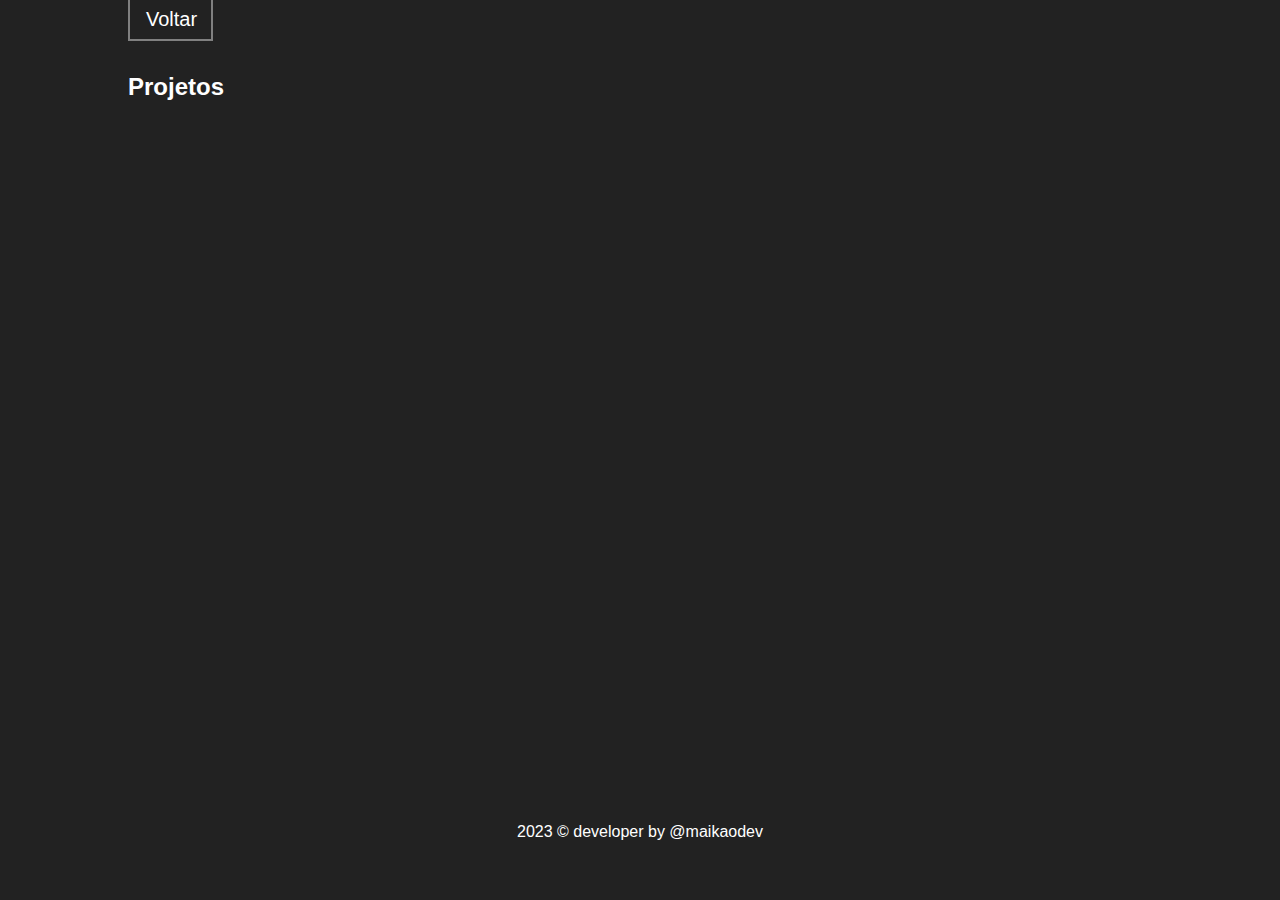
<file: projects.html>
<!DOCTYPE html>
<html lang="pt-br">
  <head>
    <meta charset="UTF-8" />
    <meta http-equiv="X-UA-Compatible" content="IE=edge" />
    <meta name="viewport" content="width=device-width, initial-scale=1.0" />
    <link rel="stylesheet" href="/styles/style_project.css" />
    <title>Portfólio - Projetos</title>
  </head>
  <body>
    <main>
      <a id="back" href="/index.html">Voltar</a>

      <section>
        <h2>Projetos</h2>

        <ul id="projects_list"></ul>
      </section>
    </main>
    <footer>2023 &copy developer by @maikaodev</footer>

    <script src="script.js"></script>
  </body>
</html>
</file>
<file: styles/style_project.css>
* {
  margin: 0;
  padding: 0;
  box-sizing: border-box;
}

html,
body {
  font-family: "Roboto", sans-serif;
  height: 100vh;

  background-color: #222;
  color: #fff;
}

body {
  display: flex;
  flex-direction: column;
  align-items: center;

  height: 100vh;

  gap: 16px;
}

main {
  display: flex;
  flex-direction: column;

  gap: 16px;
}

#back {
  width: 85px;

  background-color: #222;
  color: #fff;

  border-right: 2px solid grey;
  border-bottom: 2px solid grey;
  border-left: 2px solid grey;

  text-decoration: none;

  font-size: 20px;

  padding: 8px 16px;

  cursor: pointer;
}
main section h2 {
  margin: 16px 0;
}

#projects_list {
  height: 70vh;

  display: flex;
  flex-direction: column;

  list-style-type: none;

  overflow-y: auto;
}

.card {
  width: 250px;

  display: flex;
  justify-content: center;
  align-items: center;

  border: 2px solid #fff;

  margin-bottom: 16px;
  margin-right: 8px;

  cursor: pointer;

  transition: background 1.05s;
}

.card:hover {
  background-color: #3b3b3b;
}

.card a {
  text-decoration: none;

  color: #fff;

  padding: 8px;
}

footer {
  margin: auto;
}

::-webkit-scrollbar {
  width: 4px;
}

::-webkit-scrollbar-track {
  background: #f1f1f1;
}

::-webkit-scrollbar-thumb {
  background: #888;
}

::-webkit-scrollbar-thumb:hover {
  background: #555;
}

@media (min-width: 768px) {
  main {
    width: 500px;
  }

  main section {
    width: 300px;

    margin: auto;
  }
}

@media (min-width: 1024px) {
  main {
    width: 80%;
  }

  main section {
    width: 100%;
  }

  #projects_list {
    flex-direction: row;
    flex-wrap: wrap;

    overflow-y: auto;
  }
}
</file>
